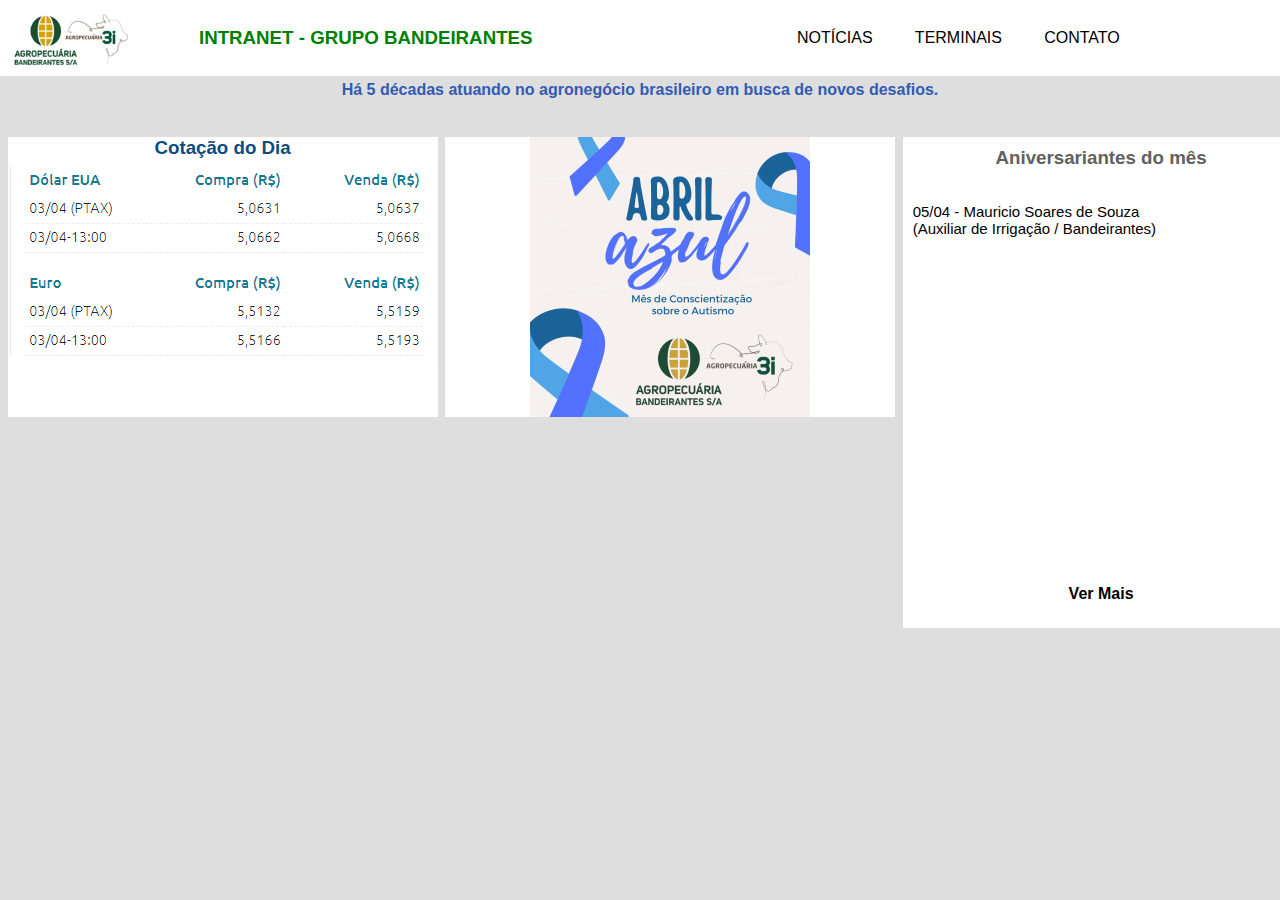
<file: index.html>
<!DOCTYPE html>
<html lang="pt-br">
<head>
    <meta charset="UTF-8">
    <meta http-equiv="X-UA-Compatible" content="IE=edge">
    <meta name="viewport" content="width=device-width, initial-scale=1.0">
    <link rel="stylesheet" href="index.css">
    <link rel="shortcut icon" href="img/download.png" type="image/x-icon">
    <title>Bandeirantes - Intranet</title>
</head>
<body>



    <header>

        <div class="espaco1"></div>

        <div class="logo">
            <a href="index.html"><img src="img/LOGO BAND E 3I.png" alt="logo"></a>
        </div>
        
<h3>INTRANET - GRUPO BANDEIRANTES</h3>
        
        <div class="espaco2"></div>
        <ul>

        <li><a href="#">NOTÍCIAS</a></li>
        <li><a href="#">TERMINAIS</a></li>
        <li><a href="#">CONTATO</a></li>
        </ul>
    </header>


<div class="layout1">
<p>Há 5 décadas atuando no agronegócio brasileiro em busca de novos desafios.</p>


</div>









    <div class="layout2">
        <div class="q1">

     <h3 style="color: rgb(11, 76, 129);">Cotação do Dia</h3>

     <img src="img/cotacao.png" alt="cotação">


            
        </div>
        


        <div class="layout3">
            <div class="q1">
    
         <h3 style="color: rgb(11, 76, 129);">    </h3>
    
         <img src="img/cotacao1.png" alt="cotação1">
    
    
                
            </div>






        <div class="q2">
        

            <h3 id="txt_q2">Aniversariantes do mês  </h3>


            <div class="info_aniver">
            <p> <br> <br>  05/04 - Mauricio Soares de Souza <br>(Auxiliar de Irrigação / Bandeirantes) </p> 
            

        
   
         
            
</div>


<div class="botao_vermais">
    <p><a href="aniversarios.html">Ver Mais</a></p>
</div>












        </div>
    </div>

















</body>
</html>
</file>
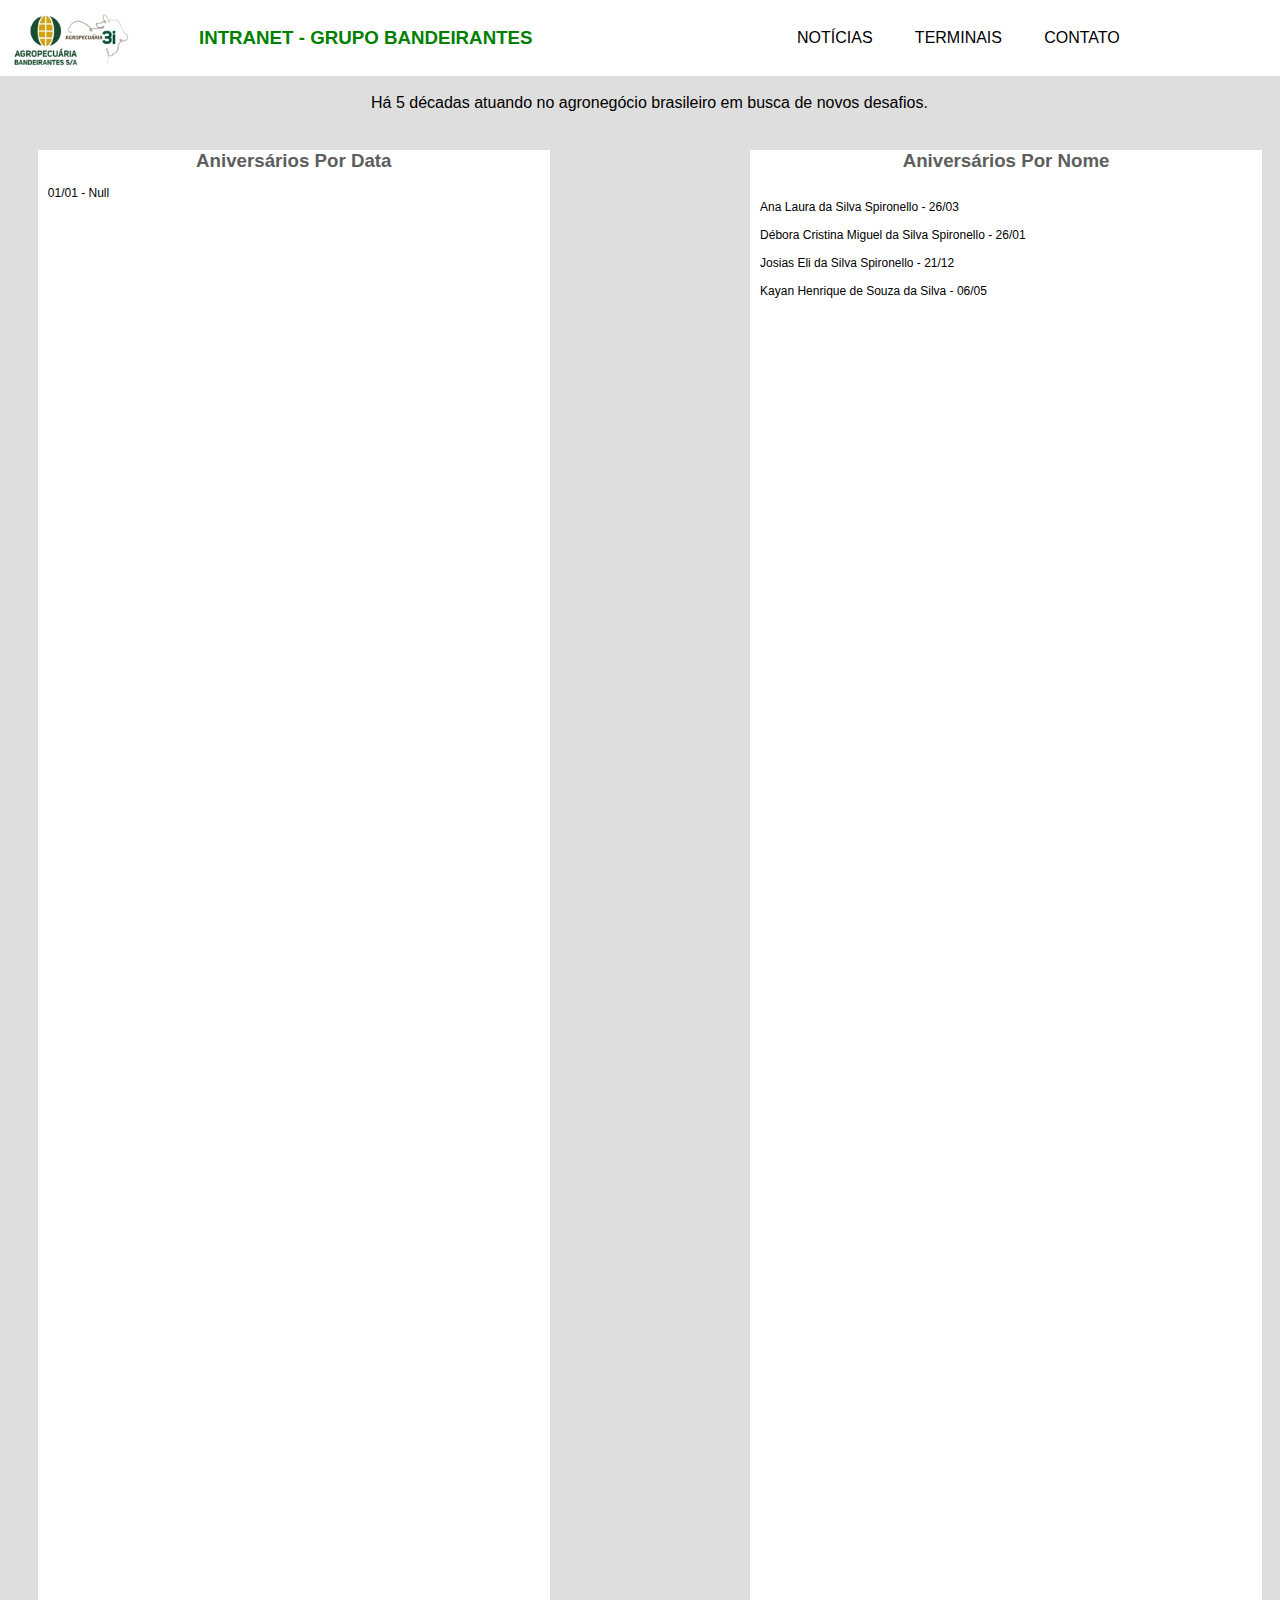
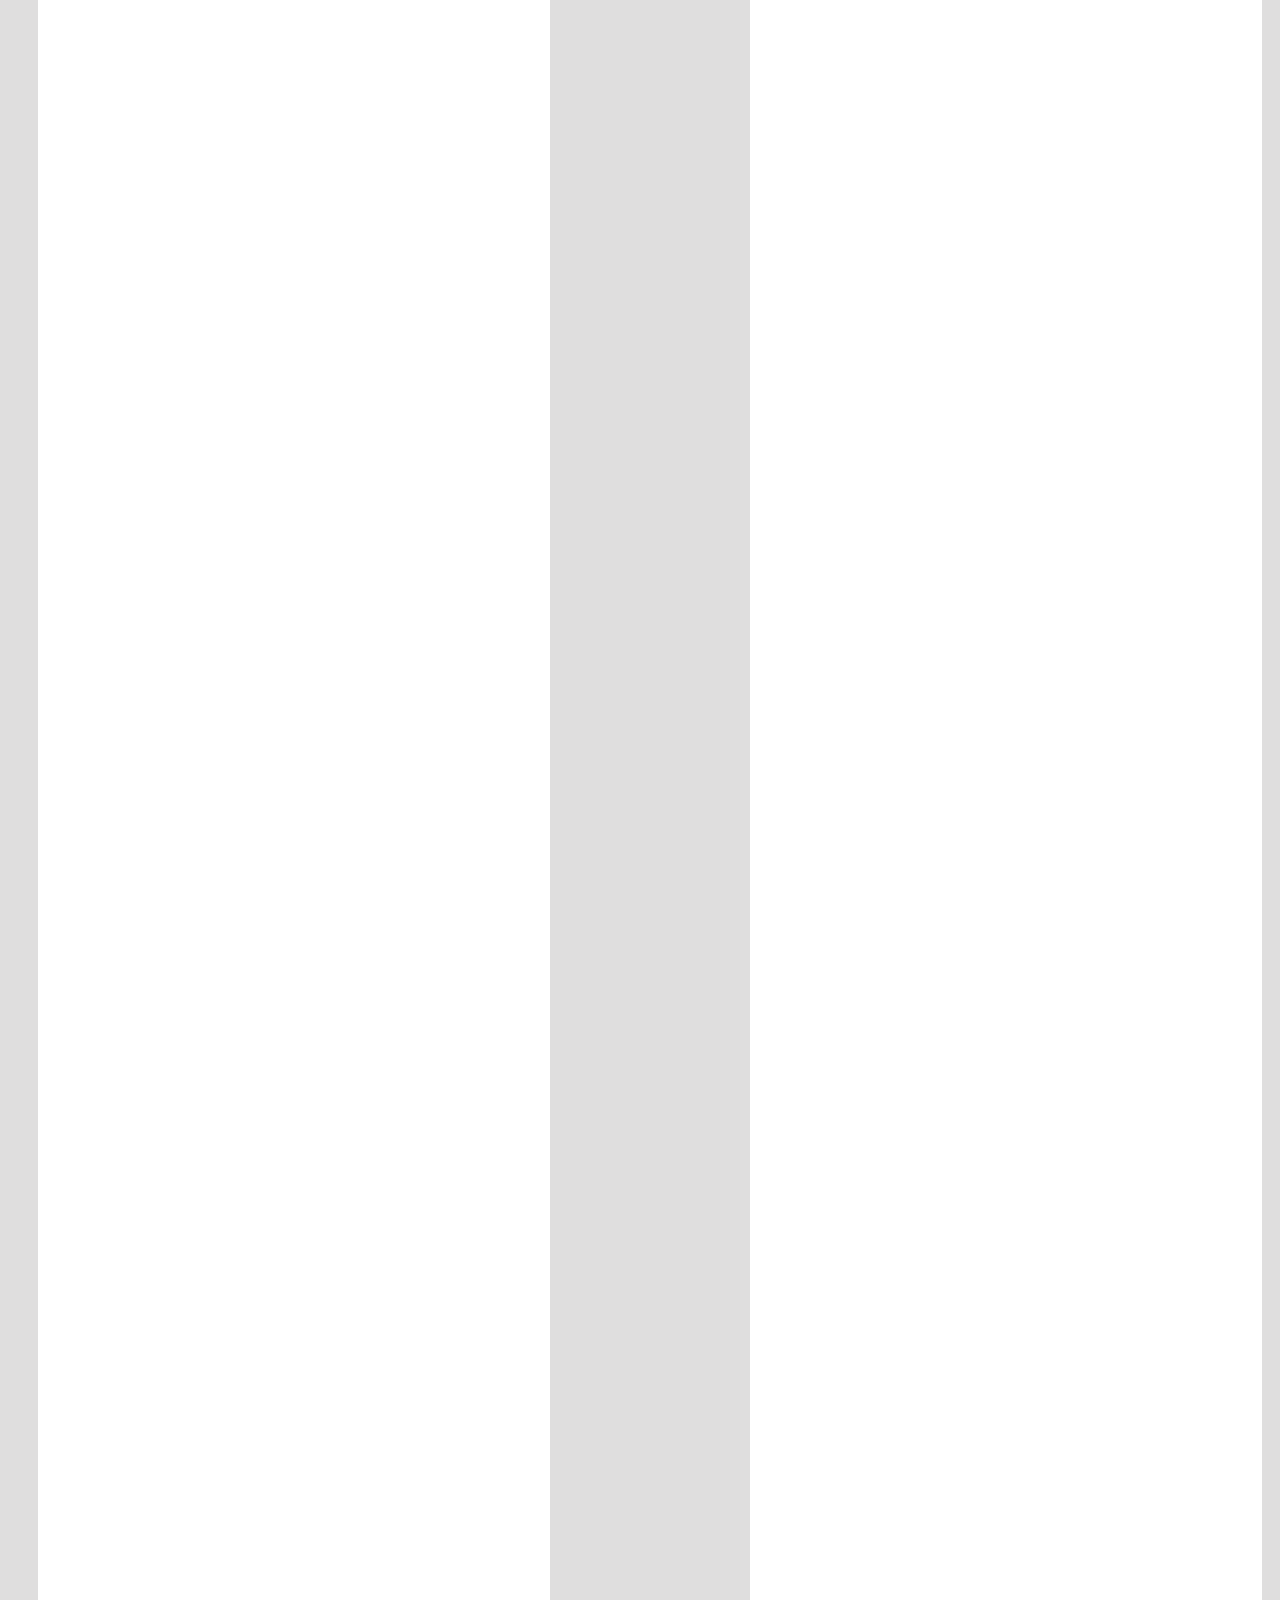
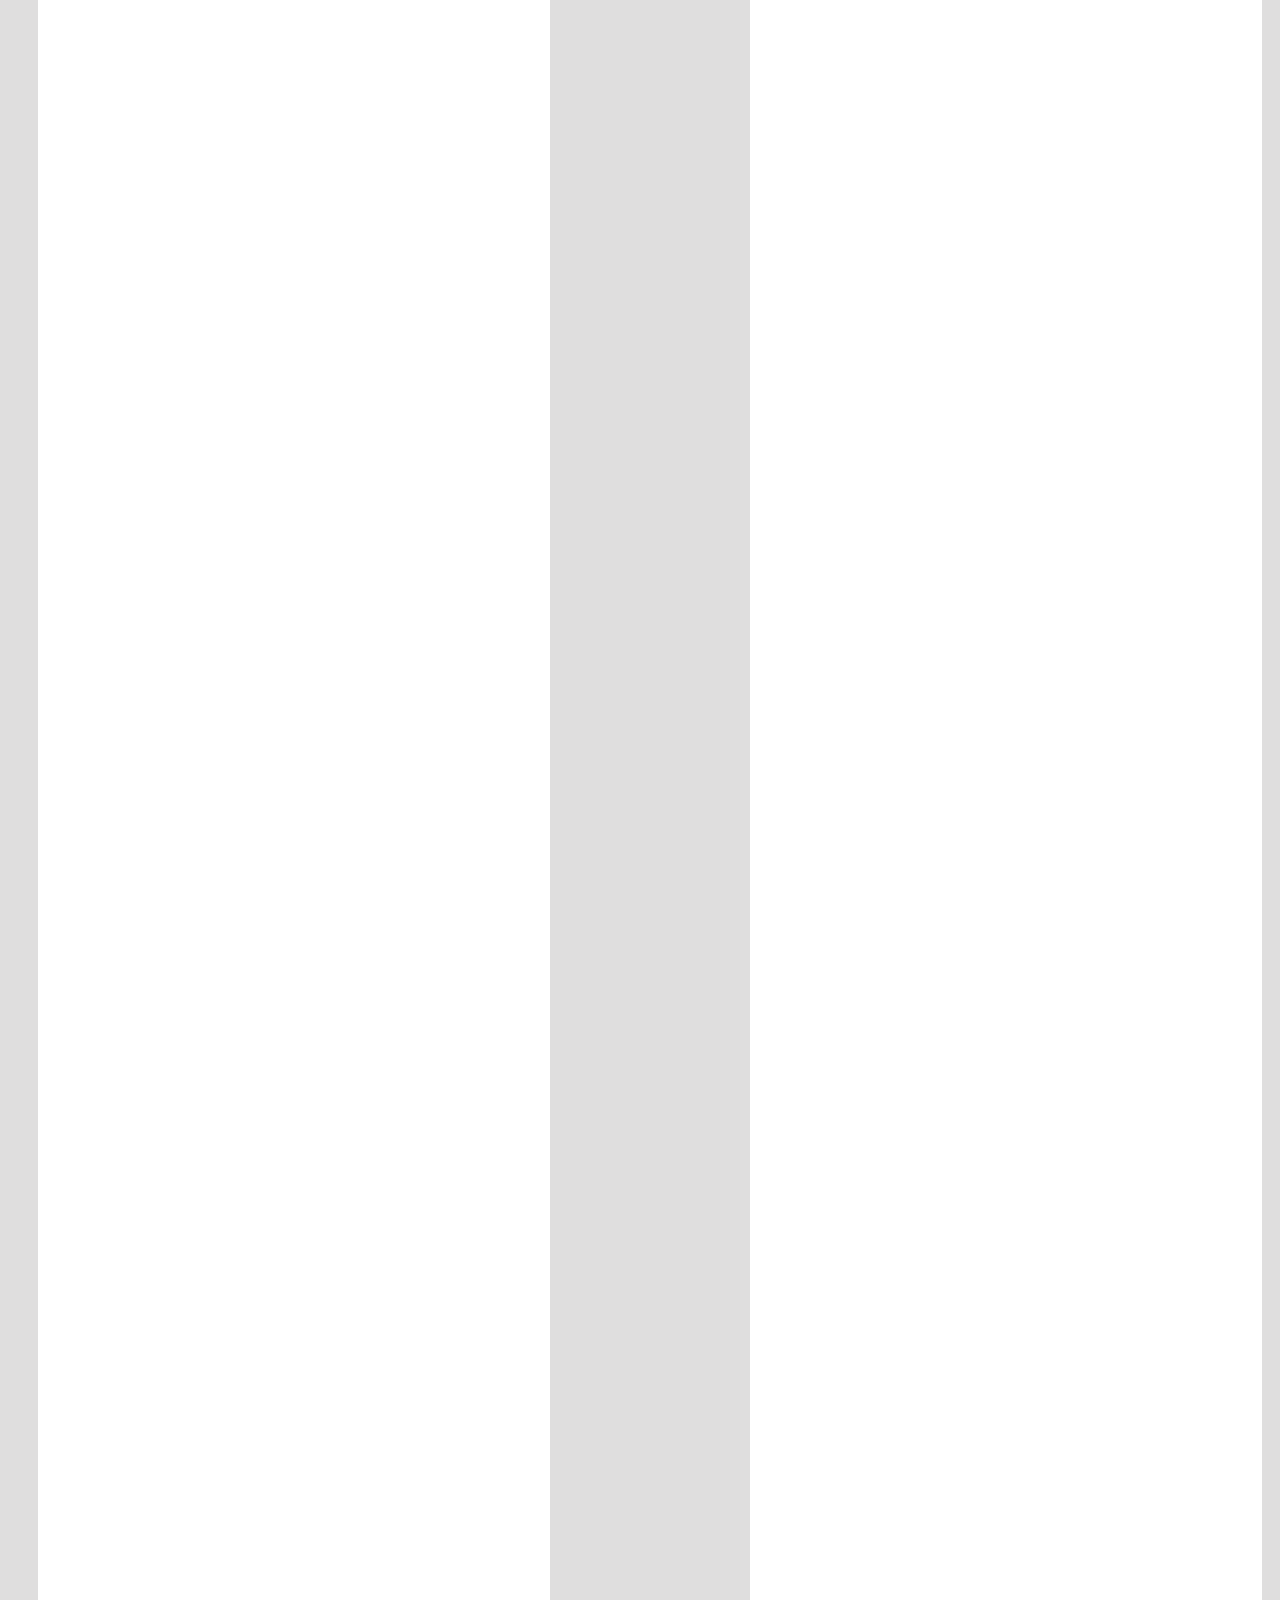
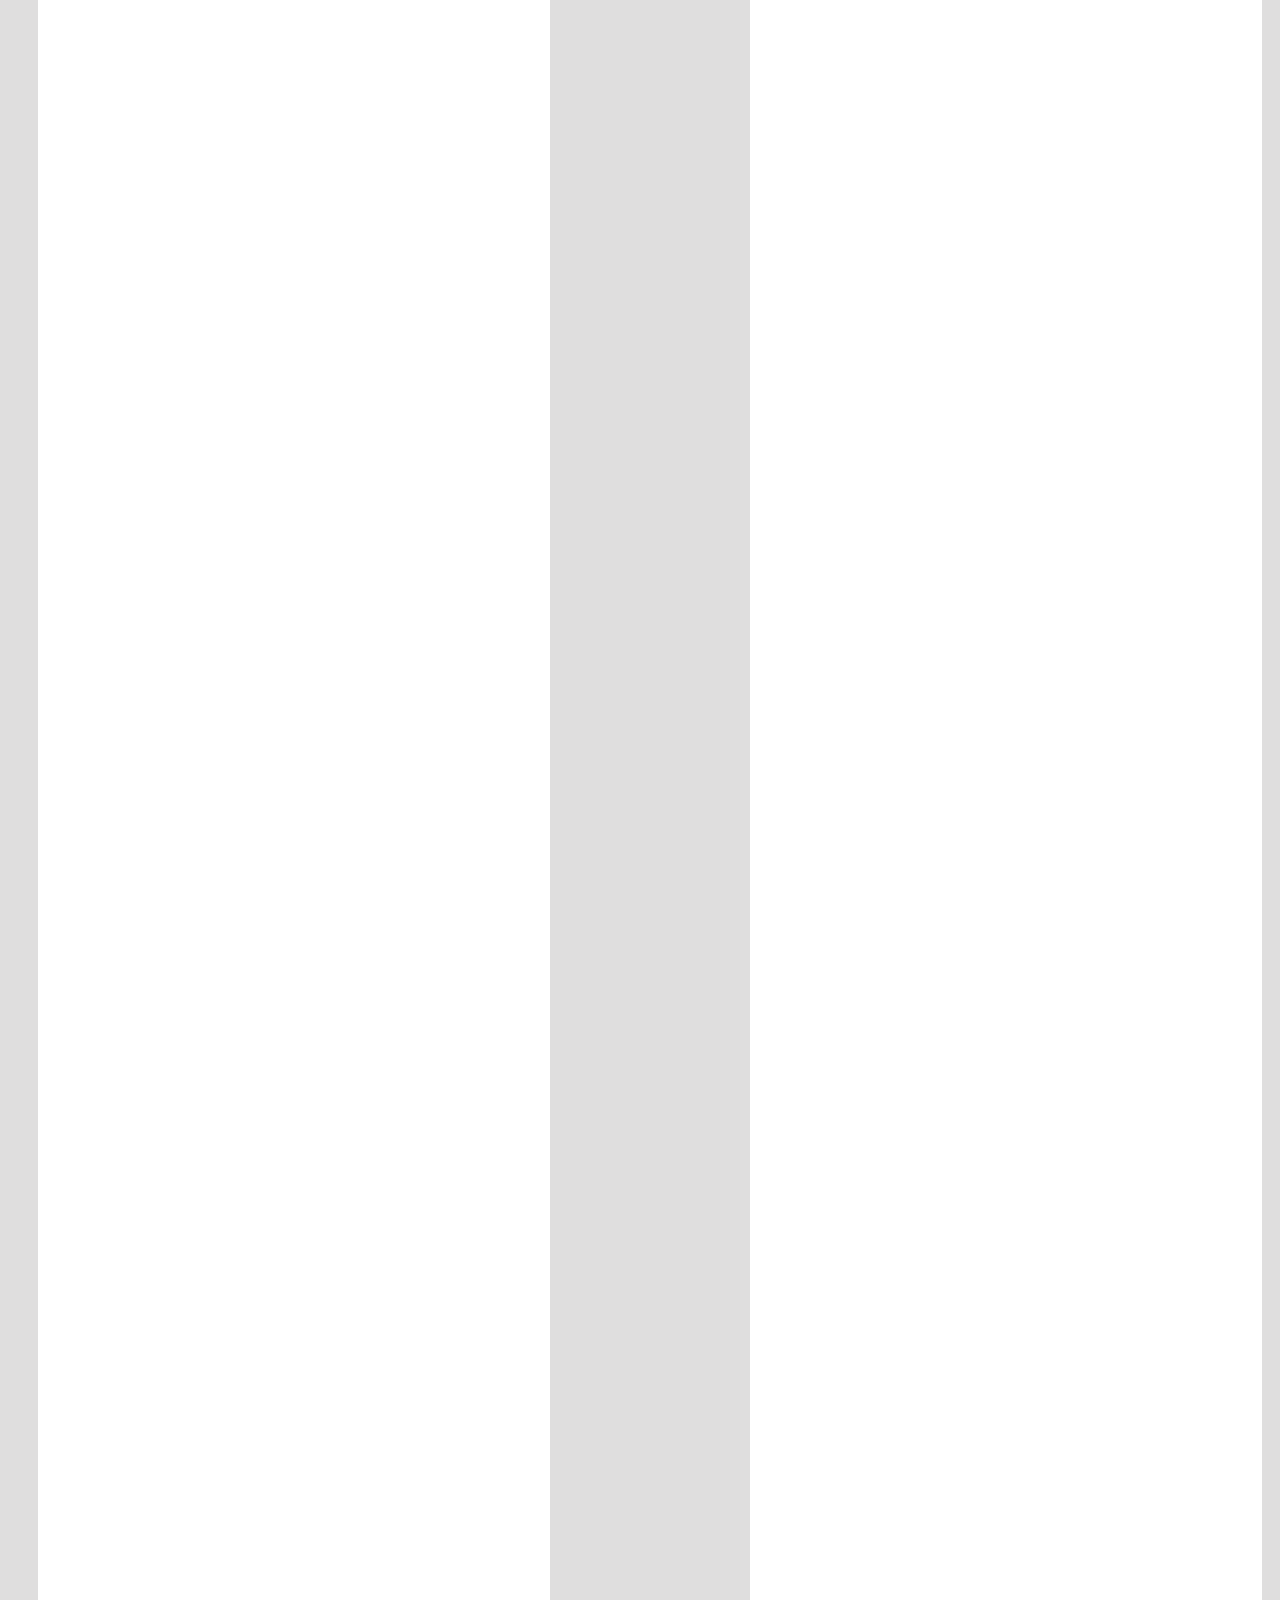
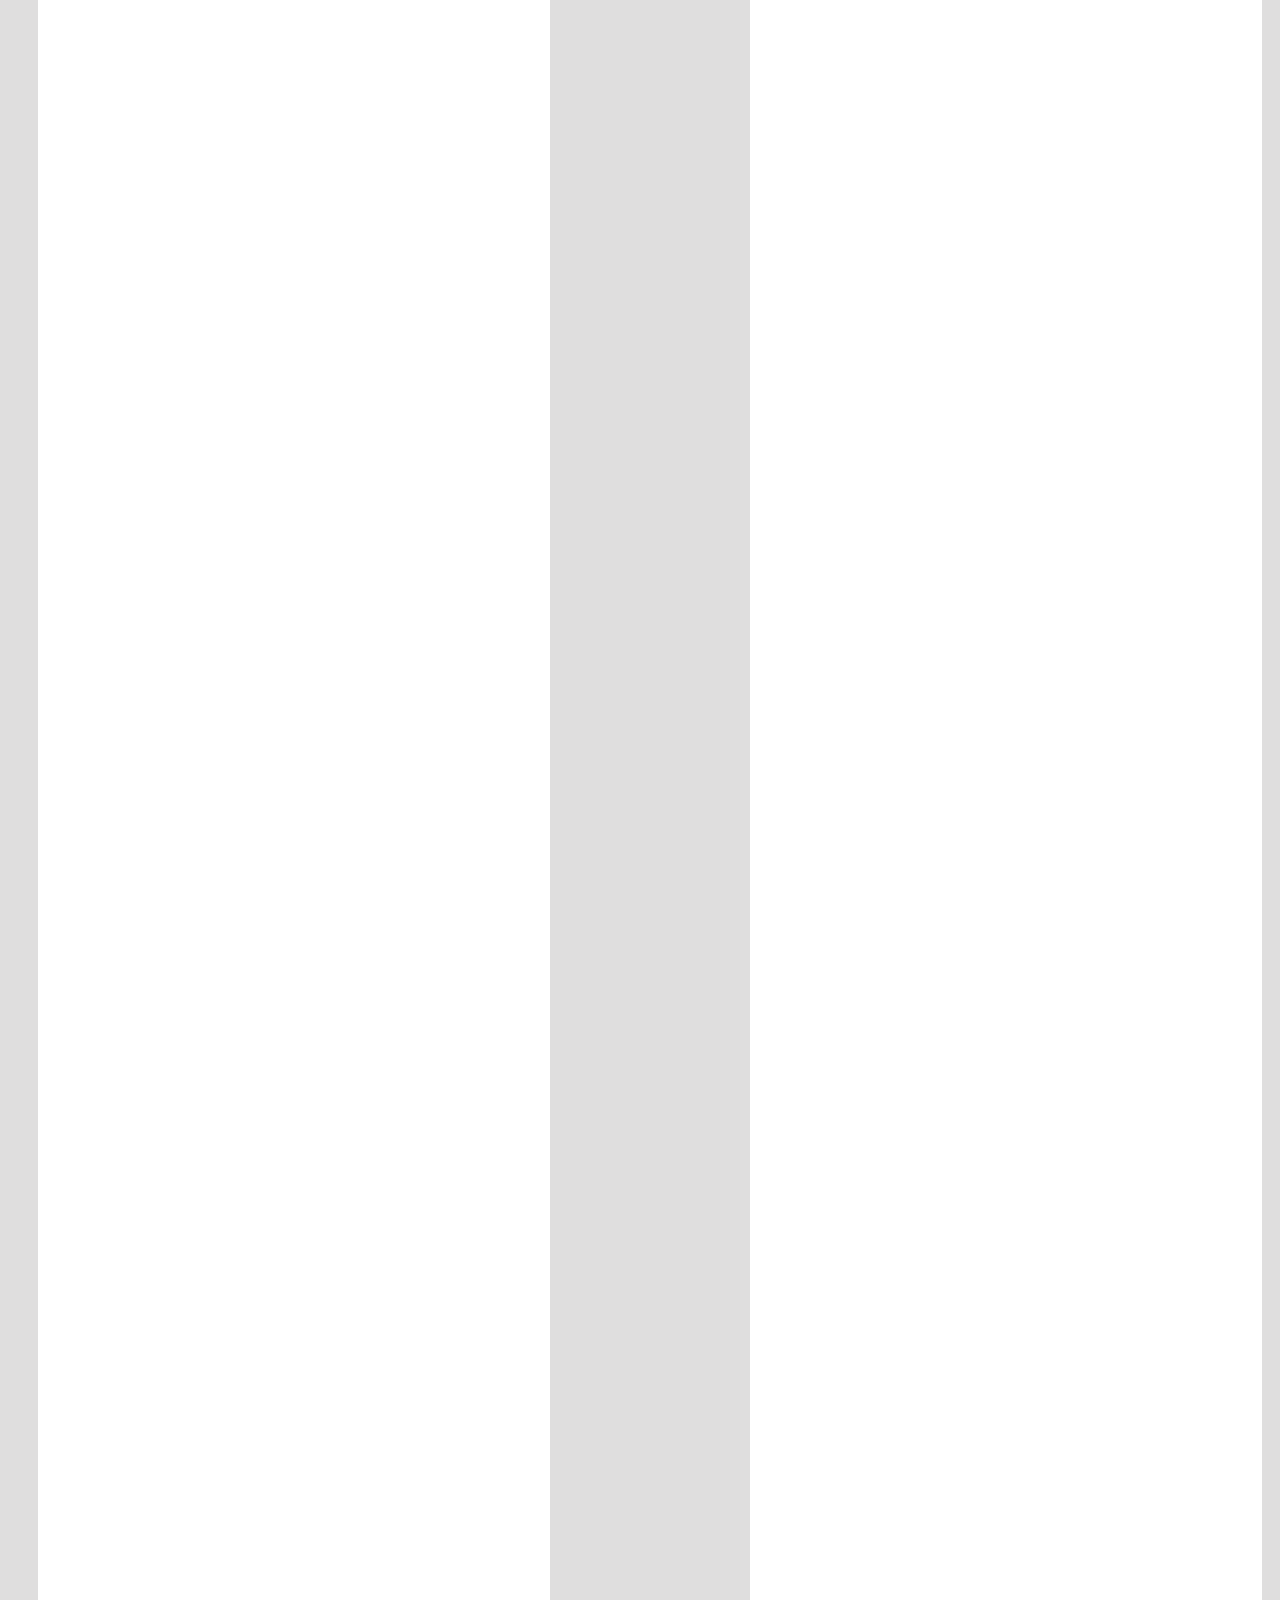
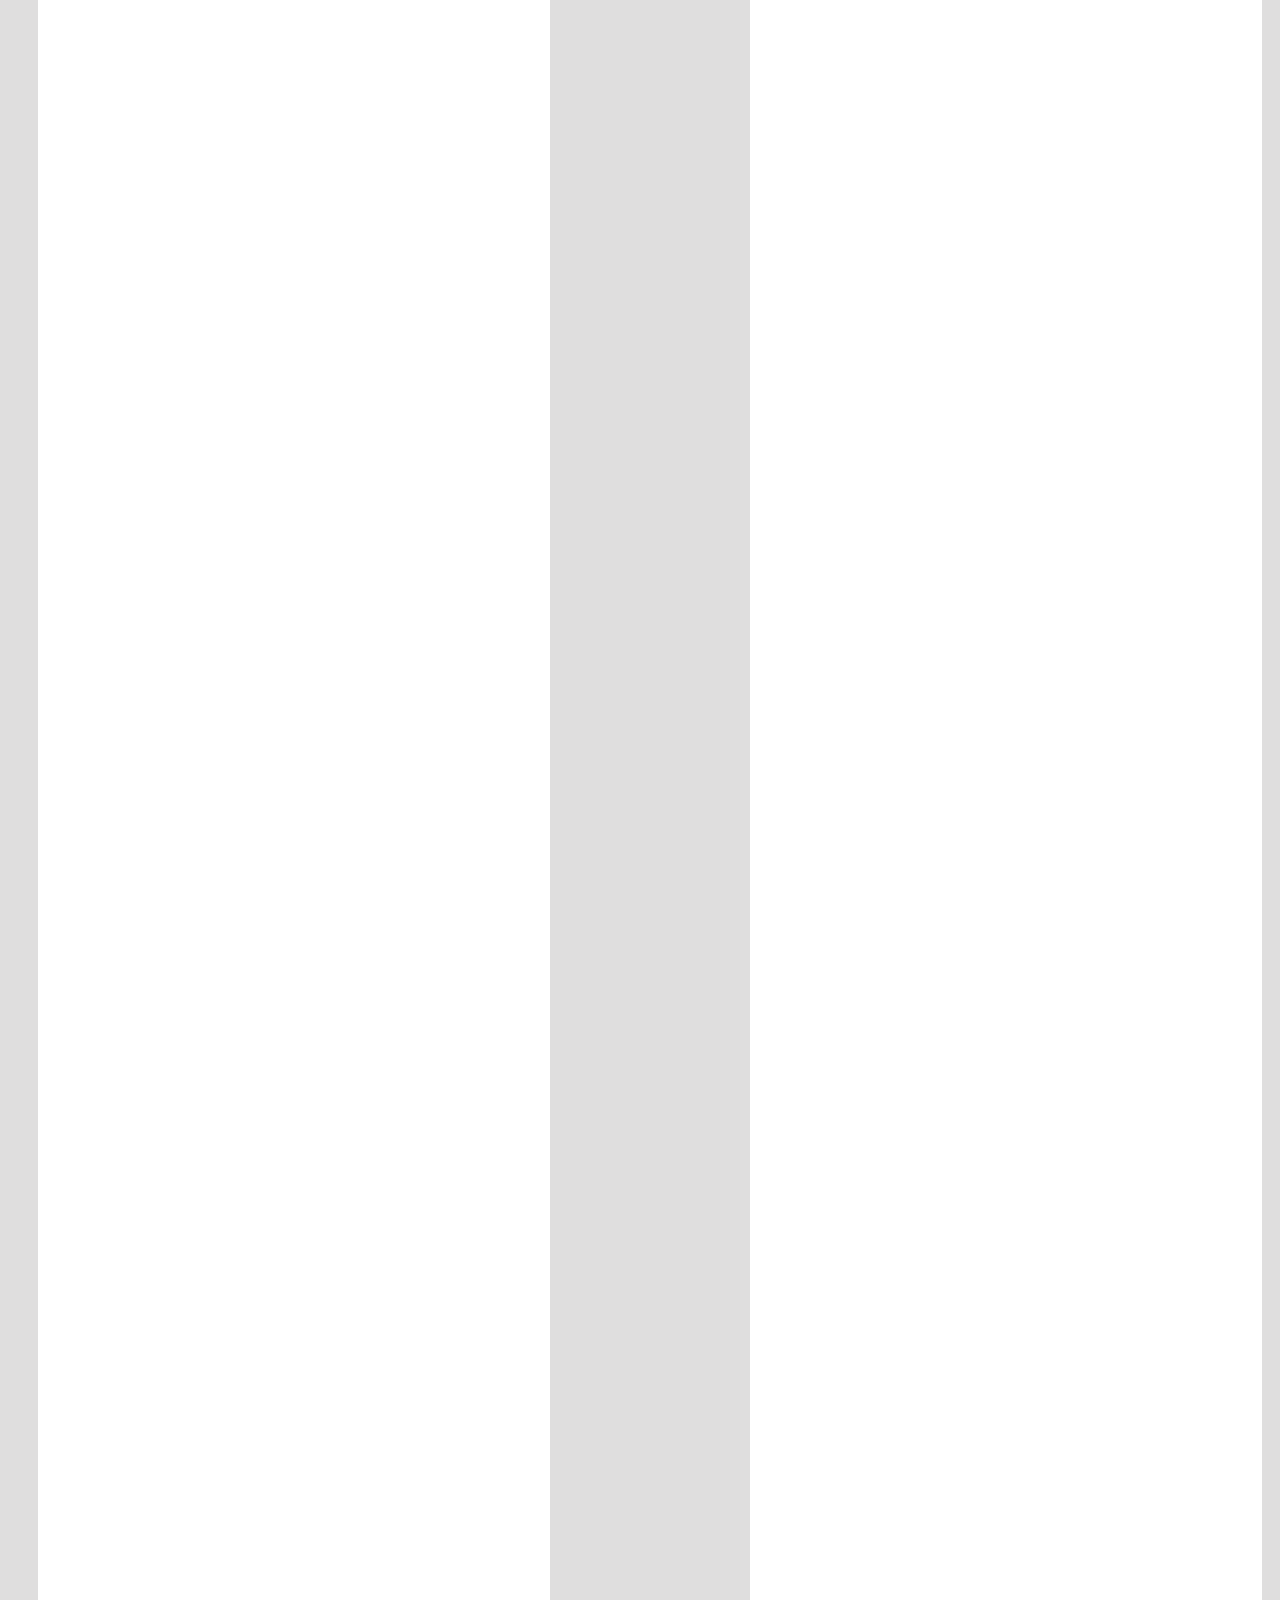
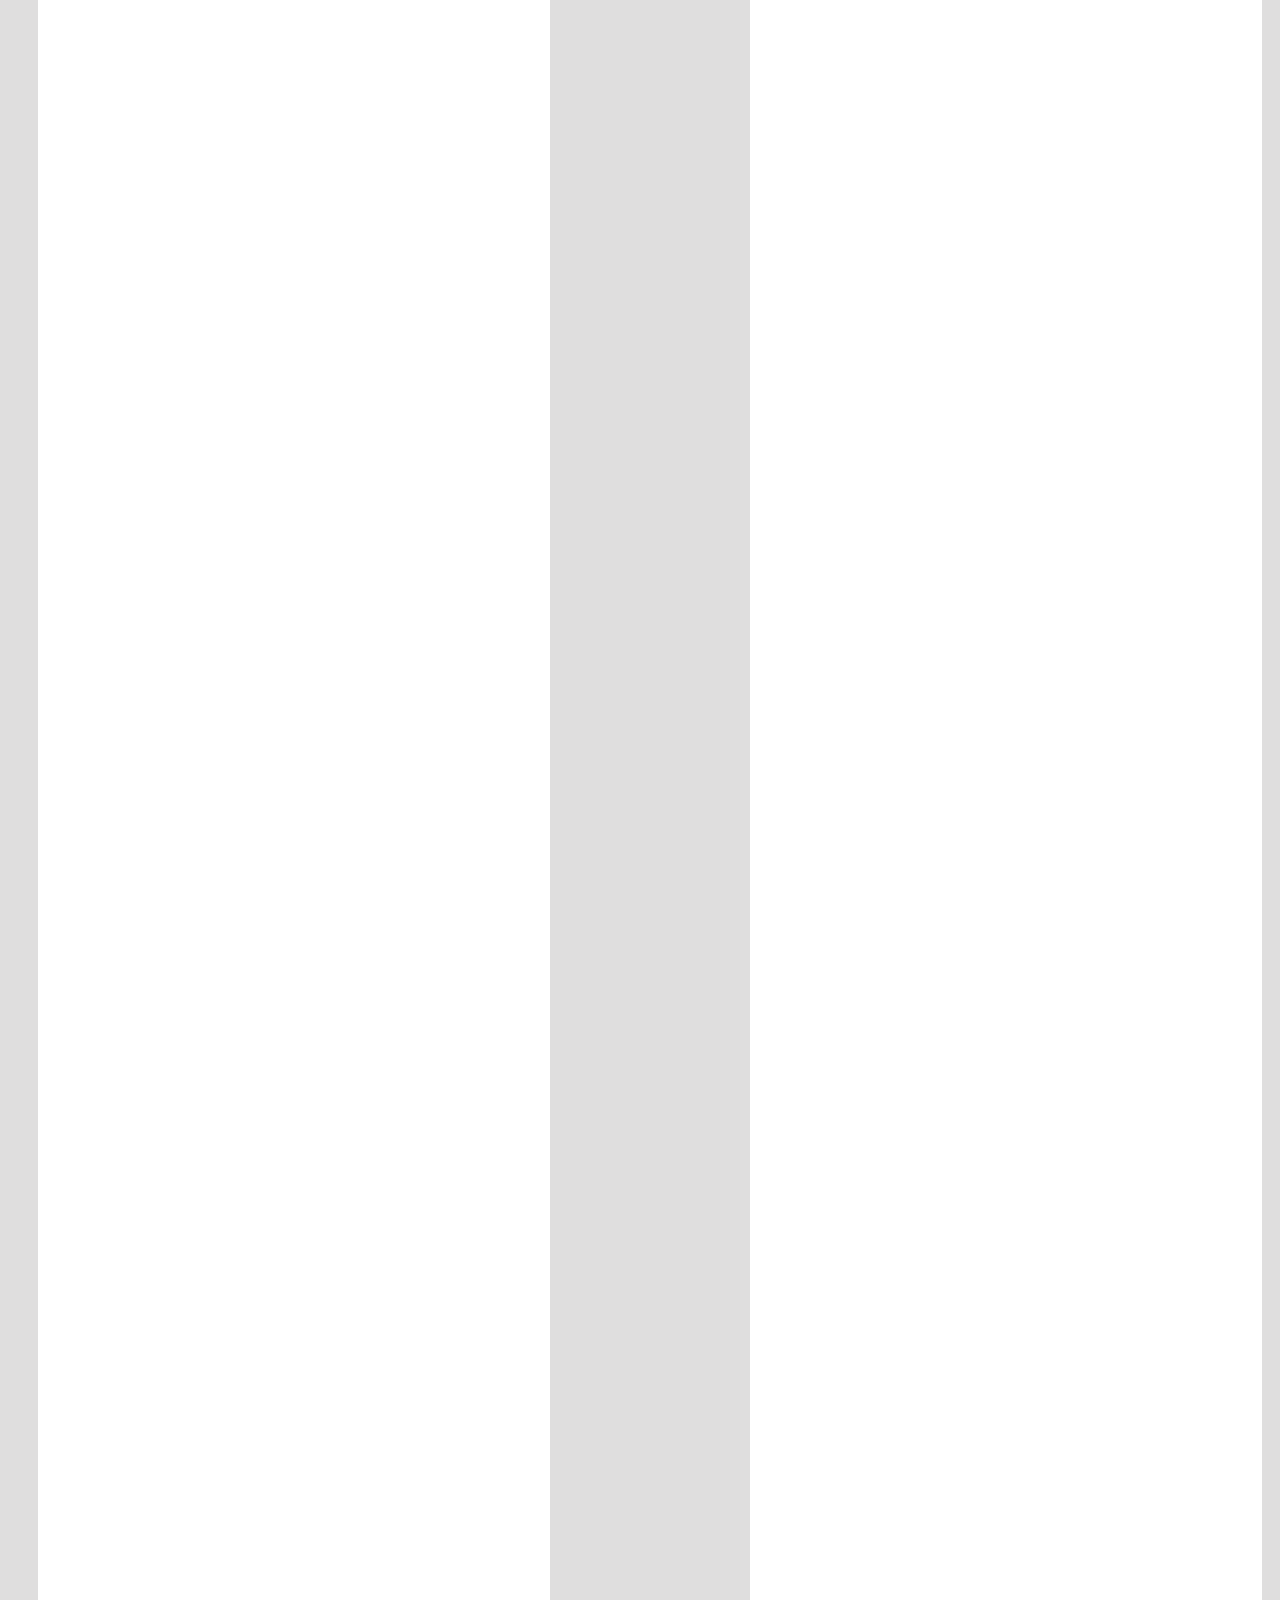
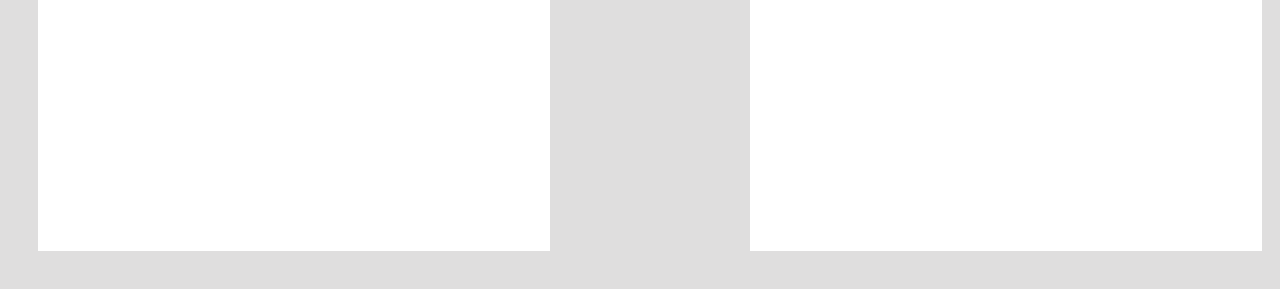
<file: aniversarios.html>
<!DOCTYPE html>
<html lang="pt-br">
<head>
    <meta charset="UTF-8">
    <meta http-equiv="X-UA-Compatible" content="IE=edge">
    <meta name="viewport" content="width=device-width, initial-scale=1.0">
    <link rel="stylesheet" href="aniversarios.css">
    <link rel="shortcut icon" href="img/download.png" type="image/x-icon">
    <title>aniversários - Bandeirantes </title>
</head>
<body>
   
    <header>

        <div class="espaco1"></div>

        <div class="logo">
            <a href="index.html"><img src="img/LOGO BAND E 3I.png" alt="logo"></a>
        </div>
        
<h3>INTRANET - GRUPO BANDEIRANTES</h3>
        
        <div class="espaco2"></div>
        <ul>
        
        <li><a href="#">NOTÍCIAS</a></li>
        <li><a href="#">TERMINAIS</a></li>
        <li><a href="#">CONTATO</a></li>
        </ul>
    </header>


<div class="layout1">
<p>Há 5 décadas atuando no agronegócio brasileiro em busca de novos desafios.  </p>
 
</div>

<div class="layout2">

    <div class="q1">
        <h3 id="txt_q1">Aniversários Por Data</h3>
        <div class="info_aniver1">
            
            <p> <br> 01/01 - Null </p>
            
            </div>

    </div>
    
    <div class="q2">
        <h3 id="txt_q2">Aniversários Por Nome</h3>

        <div class="info_aniver2">

            <p> <br> <br> Ana Laura da Silva Spironello - 26/03 </p>

            <p> <br> Débora Cristina Miguel da Silva Spironello - 26/01 </p>
            
            <p> <br> Josias Eli da Silva Spironello - 21/12 </p>

            <p> <br> Kayan Henrique de Souza da Silva - 06/05 </p>

            
            

            </div>


























    </div>























</div>








</body>
</html>
</file>
<file: index.css>
/*Configurações principais*/

*{
    margin: 0;
    padding: 0;
box-sizing: border-box;
}

/*Configurações principais*/

body{
    font-family: Arial, Helvetica, sans-serif;
    background-color: rgb(223, 222, 222);
 
}

/*Cabeçario*/ 

header{
    background-color: white;
    display: flex;
    height: 2cm;
    align-items: center;
    color: green;

}

.espaco1{
    width: 10px;
}

.logo{
    
    height: 1cm;
    width: 5cm;
    margin-bottom: 15px;
    
}
.logo img{
    height: 1.5cm;
}


.espaco2{
    width: 6cm;
}


header li{
    display: inline-block;
    
}

header li a{
    color: black;
    text-decoration: none;
    margin-left: 1cm;
}

header li:hover{
    text-decoration: underline;
}

/*layout*/

.layout1{
    text-align: center;
    font-family: calibri, Helvetica, sans-serif;   
    color: rgb(50, 91, 180);
    margin-top: 1.5mm;
    font-weight: bold;
}











 
.layout2{
    height: 15cm;
 
    display: flex;
}

/*Quadro de notícia*/

.q1{
    height: 280px;
    width: 450px;
    text-align: center;
    background-color: rgb(255, 255, 255);
    margin: 1cm 0 0 1cm;
}





.layout3{
    height: 15cm;
 
    display: flex;
}

/*Quadro cotação*/

.q1{
    height: 280px;
    width: 450px;
    text-align: center;
    background-color: rgb(255, 255, 255);
    margin: 1cm 0 0 1cm;
    margin-left: 0.2cm;
}




/*COMUNICADOS*/

.q4{
    height: 13cm;
    width: 10.5cm;
    background-color: white;
    margin: 1cm 0 0 1cm;
    margin-left: 0.2cm;

}

h3#txt_q4{
color: rgb(97, 97, 97);
    text-align: center;
    margin-top: 10px;
}

/*Dados COMUNICADOS*/

.info_aniver{
    height: 11cm;
    font-size: 15px;
}

.info_aniver p{
        margin: 0 0 0 10px;
    }





/*Quadro de aniversáriantes*/

.q2{
    height: 13cm;
    width: 10.5cm;
    background-color: white;
    margin: 1cm 0 0 1cm;
    margin-left: 0.2cm;

}

h3#txt_q2{
color: rgb(97, 97, 97);
    text-align: center;
    margin-top: 10px;
}

/*Dados dos aniversáriantes*/

.info_aniver{
    height: 11cm;
    font-size: 15px;
}

.info_aniver p{
        margin: 0 0 0 10px;
    }

/*Botão Ver mais*/

.botao_vermais{
text-align: center;
}

.botao_vermais p a{
    margin-top: 10px;
    color: black;
    text-decoration: none;
    font-weight: bold;
}

.botao_vermais p a:hover{
    text-decoration: underline;
}


.layout3{
    height: 15cm;
    display: flex;
}
</file>
<file: aniversarios.css>
*{
    margin: 0;
    padding: 0;
box-sizing: border-box;
}

/*Configurações principais*/

body{
    font-family: Arial, Helvetica, sans-serif;
    background-color: rgb(223, 222, 222);
 
}

/*Cabeçario*/ 

header{
    background-color: white;
    display: flex;
    height: 2cm;
    align-items: center;
    color: green;

}

.espaco1{
    width: 10px;
}

.logo{
    
    height: 1cm;
    width: 5cm;
    margin-bottom: 15px;
    
}
.logo img{
    height: 1.5cm;
}


.espaco2{
    width: 6cm;
}


header li{
    display: inline-block;
    
}

header li a{
    color: black;
    text-decoration: none;
    margin-left: 1cm;
}

header li:hover{
    text-decoration: underline;
}

/*layout*/

.layout1{
    text-align: center;
    margin: 5mm 0 1cm 5mm;

}

.layout2{
    width: 100%;
    height: 300cm;
    display: flex;
}


/*Quadros*/

.q1{
    height: 299cm;
    width: 40%;
    background-color: white;
    margin-left: 1cm;
}

.q2{
    height: 299cm;
    width: 40%;
    background-color: white;
    margin-left: 5.3cm; 
}

/*Quadro de aniver por data*/

h3#txt_q1{
    color: rgb(94, 94, 94);
    text-align: center;
}

.info_aniver1{
    height: 5.3cm;
    font-size: 12px;
    margin-left: 10px;
}

/*Quadro de aniver por nome*/

h3#txt_q2{
    color: rgb(94, 94, 94);
    text-align: center;
}

.info_aniver2{
    height: 5.3cm;
    font-size: 12px;
    margin-left: 10px;
}
</file>
